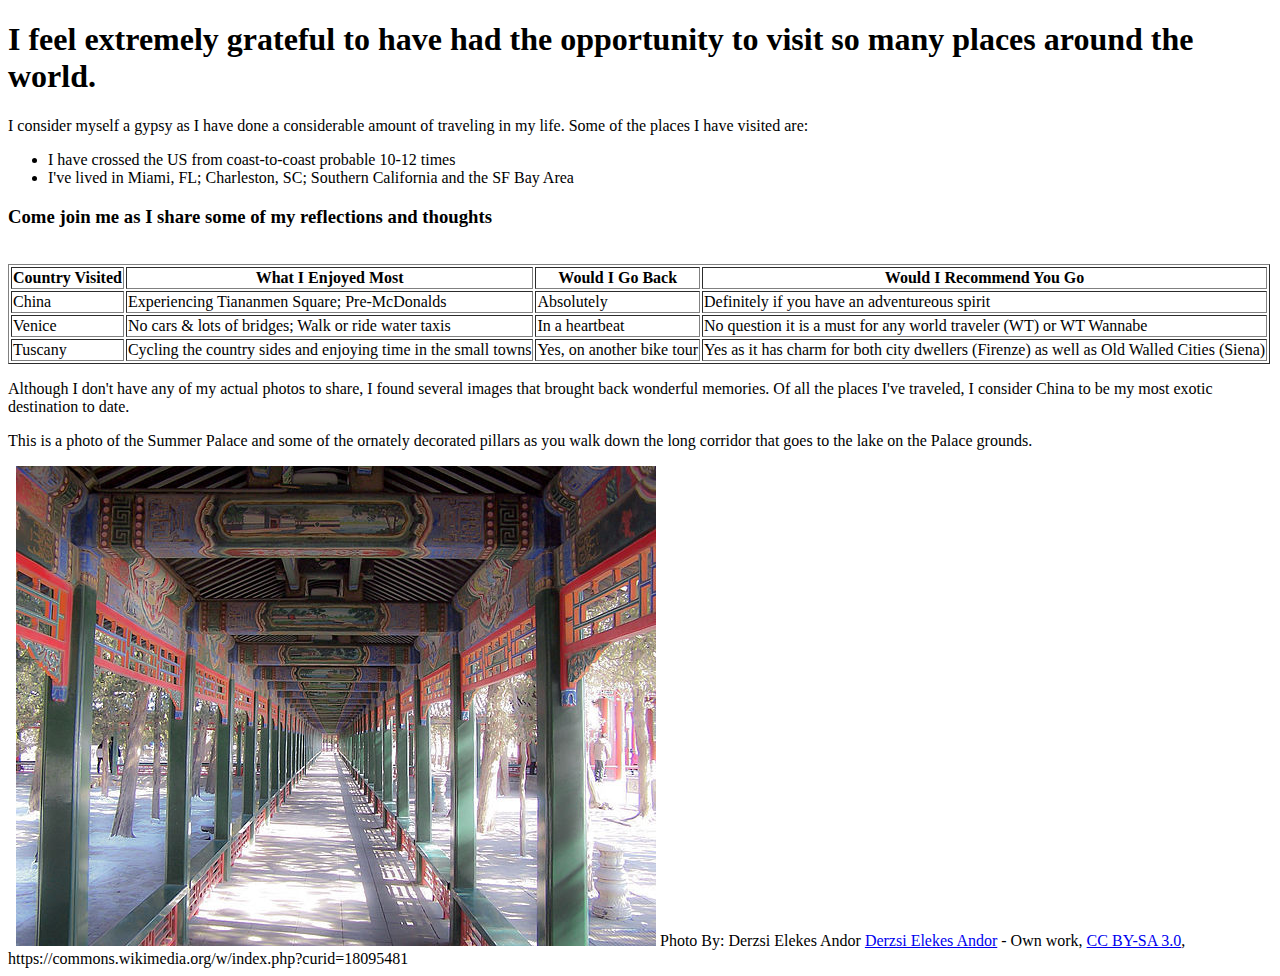
<file: been_there.html>
<!DOCTYPE html>
<html>
<head>
	<title>Places I've Been</title>
</head>
<body>
<h1>I feel extremely grateful to have had the opportunity to visit so many places around the world.</h1>
<p>I consider myself a gypsy as I have done a considerable amount of traveling in my life. Some of the places I have visited are:</p>
<ul>
	<li>I have crossed the US from coast-to-coast probable 10-12 times</li>
	<li>I've lived in Miami, FL; Charleston, SC; Southern California and the SF Bay Area</li>
</ul>
<h3>Come join me as I share some of my reflections and thoughts</h3>
&nbsp;
<table border="1">
	<tr>
		<th>Country Visited</th>
		<th>What I Enjoyed Most</th>
		<th>Would I Go Back</th>
		<th>Would I Recommend You Go</th>
	</tr>
	<tr>
		<td>China</td>
		<td>Experiencing Tiananmen Square; Pre-McDonalds</td>
		<td>Absolutely</td>
		<td>Definitely if you have an adventureous spirit</td>
	</tr>
	<tr>
		<td>Venice</td>
		<td>No cars & lots of bridges; Walk or ride water taxis</td>
		<td>In a heartbeat</td>
		<td>No question it is a must for any world traveler (WT) or WT Wannabe</td>
	<tr>
		<td>Tuscany</td>
		<td>Cycling the country sides and enjoying time in the small towns</td>
		<td>Yes, on another bike tour</td>
		<td>Yes as it has charm for both city dwellers (Firenze) as well as Old Walled Cities (Siena)</td>
	</tr>
</table>
<p>Although I don't have any of my actual photos to share, I found several images that brought back wonderful memories. Of all the places I've traveled, I consider China to be my most exotic destination to date.</p>

<p>This is a photo of the Summer Palace and some of the ornately decorated pillars as you walk down the long corridor that goes to the lake on the Palace grounds.</p>
&nbsp;
<img src="Summer_Palace_Beijing.jpg" alt="A ornately decorated walking corridor at the Summer Palace outside of Bejiing, China.">
Photo By: Derzsi Elekes Andor
<a href="//commons.wikimedia.org/wiki/User:Derzsi_Elekes_Andor" title="User:Derzsi Elekes Andor">Derzsi Elekes Andor</a> - <span class="int-own-work" lang="en">Own work</span>, <a href="http://creativecommons.org/licenses/by-sa/3.0" title="Creative Commons Attribution-Share Alike 3.0">CC BY-SA 3.0</a>, https://commons.wikimedia.org/w/index.php?curid=18095481
</body>
</html>
</file>
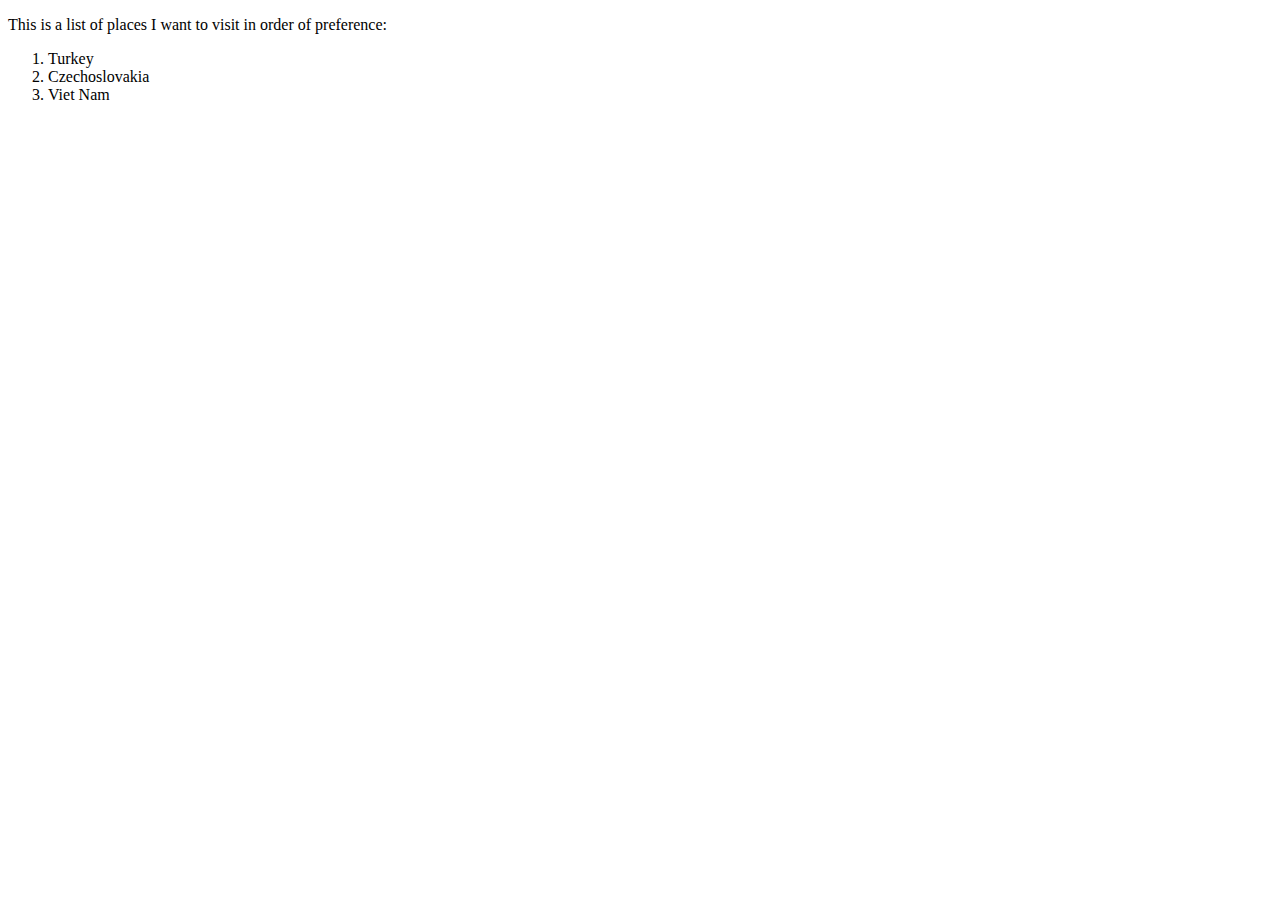
<file: bucket_list.html>
<!DOCTYPE html>
<html>
<head>
	<title>Bucket List</title>
</head>
<body>
<p>This is a list of places I want to visit in order of preference:</p>
<ol>
	<li>Turkey</li>
	<li>Czechoslovakia</li>
	<li>Viet Nam</li>
</ol>
</body>
</html>
</file>
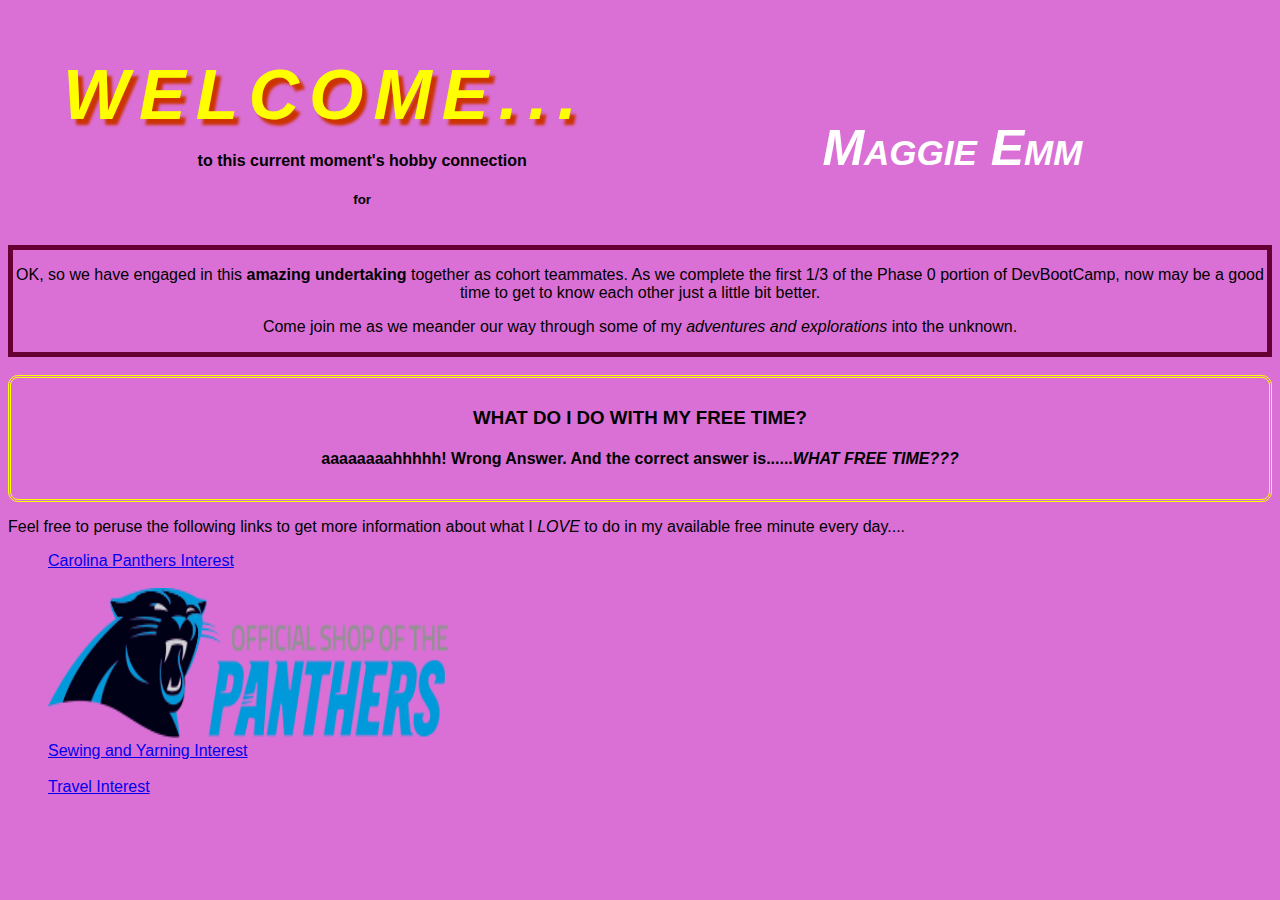
<file: index2.html>
<!DOCTYPE html>
<html lang="en">

<head>
  <meta charset="UTF-8">
  <title>Maggie-Emm Website</title>
  <link rel="stylesheet" type="text/css" href="hobby_styles.css">
</head>

<body>

<h1>Welcome...</h1>
  <p>
    <aside class="welcome">
      <h4>to this current moment's hobby connection</h4>
      <h5>for</h5>
    </aside>
  </p>
<h2>Maggie Emm</h2>
  <section id="preamble">
    <p>OK, so we have engaged in this <strong>amazing undertaking </strong>together as cohort teammates. As we complete the first 1/3 of the Phase 0 portion of DevBootCamp, now may be a good time to get to know each other just a little bit better.</p>
    <p>Come join me as we meander our way through some of my <i>adventures and explorations</i> into the unknown.</p> 
  </section>
  <br>
  <section id="intro">
    <h3>WHAT DO I DO WITH MY FREE TIME?</h3>
    <h4><strong>aaaaaaaahhhhh!</strong> Wrong Answer. And the correct answer is......<strong><i>WHAT FREE TIME???</i></strong></h4>
  </section>
  <div><p>Feel free to peruse the following links to get more information about what I <em><i>LOVE</i></em> to do in my available free minute every day....</p>
    <ul>
      <li><a href="panthers.html">Carolina Panthers Interest</a></li><br>
      <li><img src="panthers_logo.png" alt="Carolina Panthers Logo" width="400" height="150"></li>
      <li><a href="sew_yarn.html">Sewing and Yarning Interest</a></li><br>
      <li><a href="travel.html">Travel Interest</a></li><br>
    </ul> 
  </div>
</body>
</html>
</file>
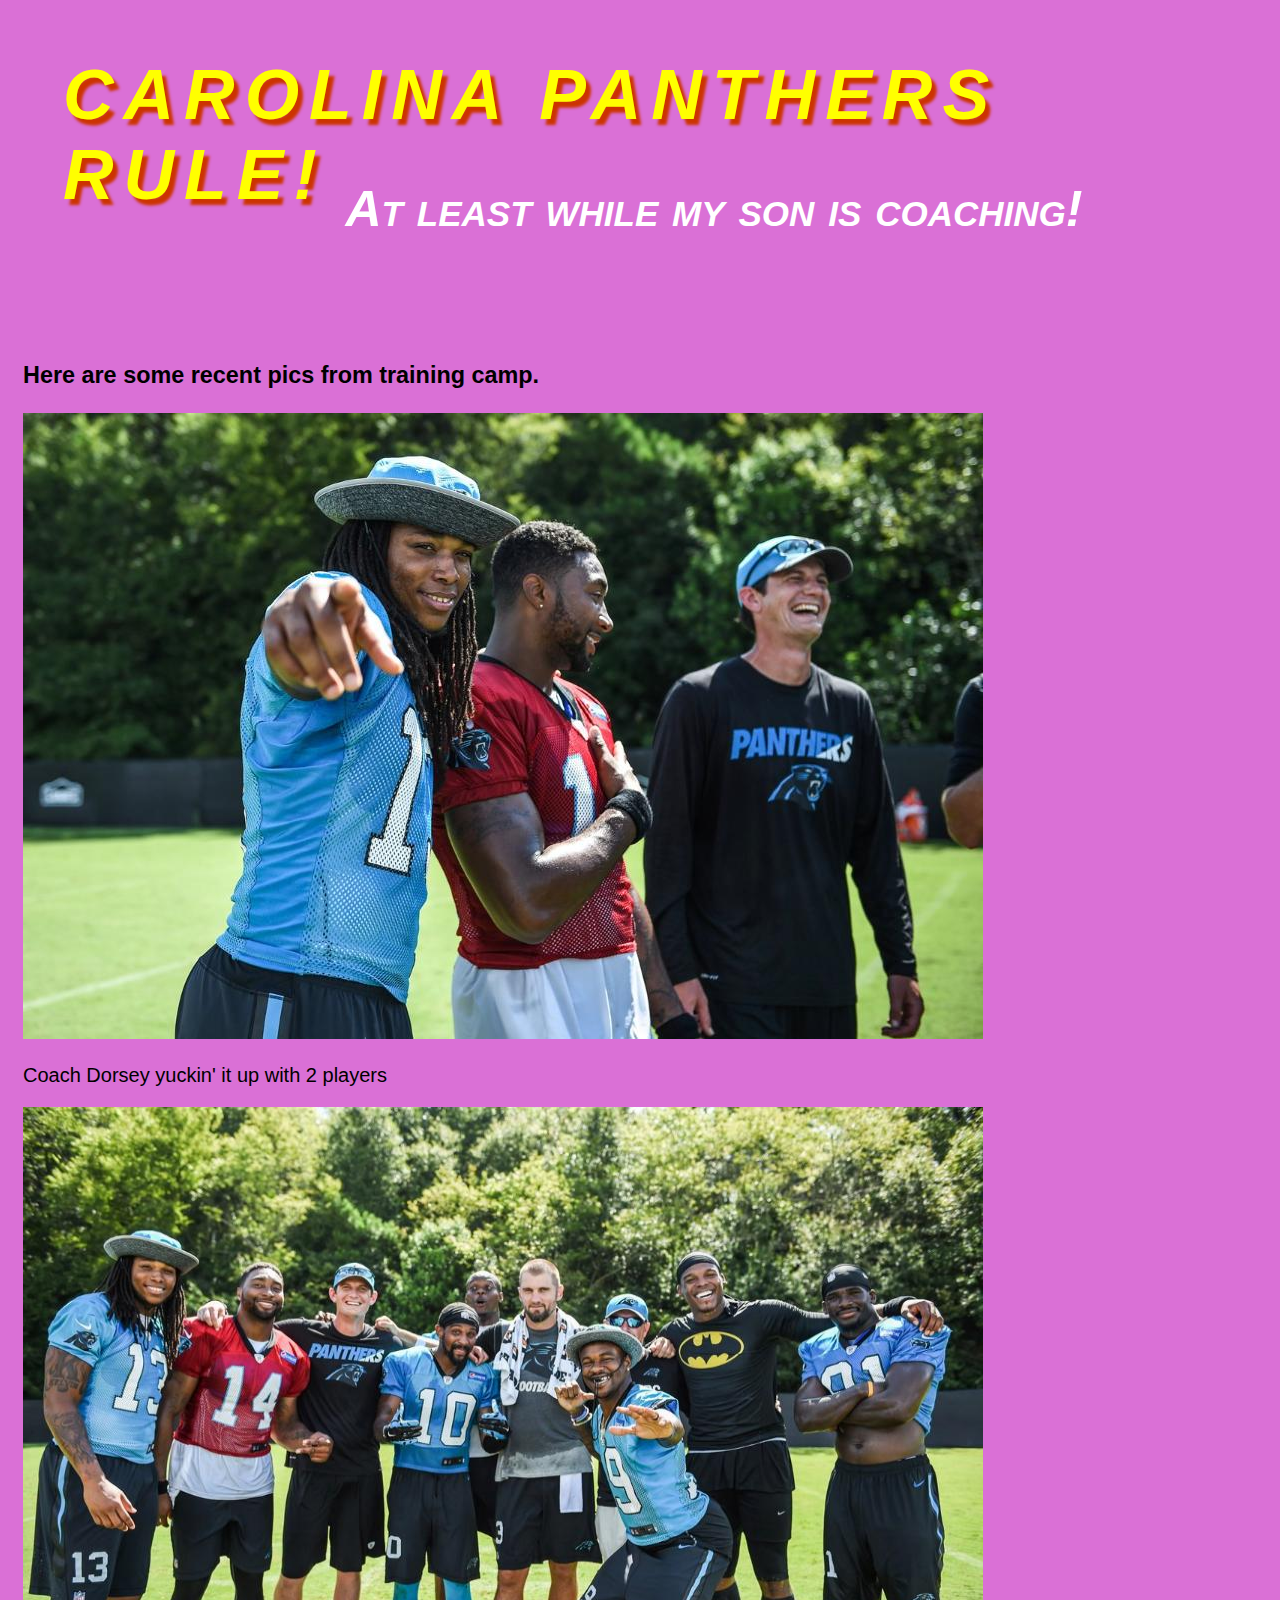
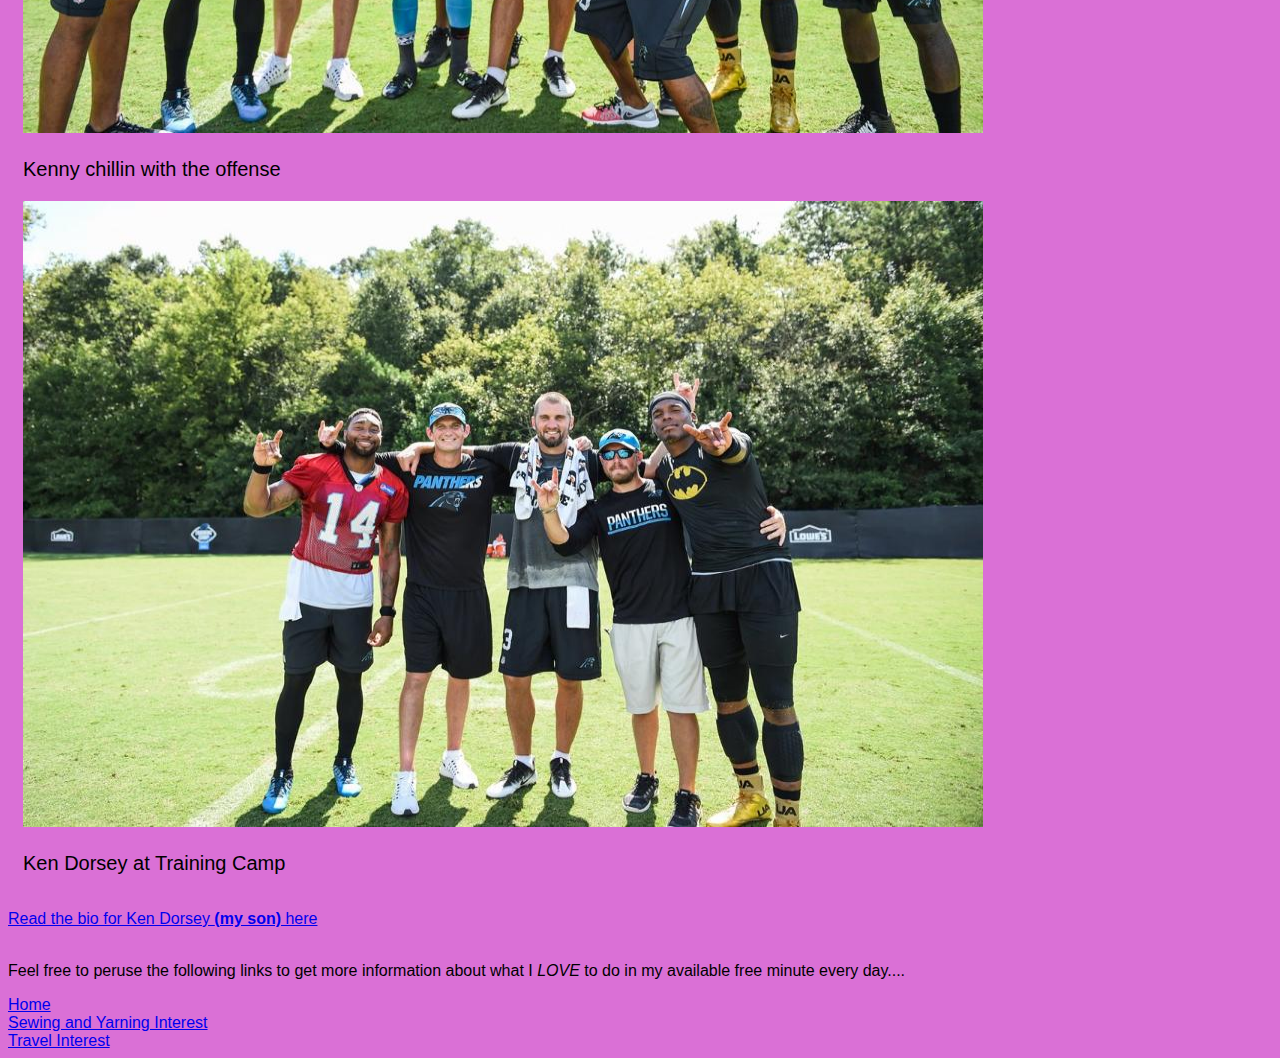
<file: panthers.html>
<!DOCTYPE html>
<html lang="en">
<head>
	<meta charset="utf-8">
	<title>GO PANTHERS!!!</title>
	<link rel="stylesheet" type="text/css" href="hobby_styles.css">
</head>
<body>
<header>
	<h1>Carolina Panthers <br><i><strong>RULE!</strong></i></h1><br>
	<br>
	<h2>At least while my son is coaching!</h2>
</header>
<br>
<section id="photos">
	<h3>Here are some recent pics from training camp.</h3>
			<img src="KK_TrngCamp2016.FamilyDay.jpg" alt="Coach Dorsey yuckin it up with 2 players" width="960" height="626">
			<p>Coach Dorsey yuckin' it up with 2 players</p>
			<img src="KK_TrngCamp2016.Players.jpg" alt="Kenny chillin with the offense" width="960" height="626">	
			<p>Kenny chillin with the offense</p>
			<img src="KK_TrngCamp2016.Players2.jpg" alt="Ken Dorsey at Training Camp" width="960" height="626">
			<p>Ken Dorsey at Training Camp</p>
</section>
<div>
	<a href="http://www.panthers.com/team/coaches/ken-dorsey/bba285e8-fc3b-4e30-9a67-97134ef00f7b">Read the bio for Ken Dorsey <strong>(my son)</strong> here</a>
</div>
<br>
<footer>
	<p>Feel free to peruse the following links to get more information about what I <em><i>LOVE</i></em> to do in my available free minute every day....</p>
		<nav>
      		<a href="index2.html">Home</a><br>
      		<a href="sew_yarn.html">Sewing and Yarning Interest</a><br>
      		<a href="travel.html">Travel Interest</a><br>
    	</nav>
</footer>
</body>
</html>
</file>
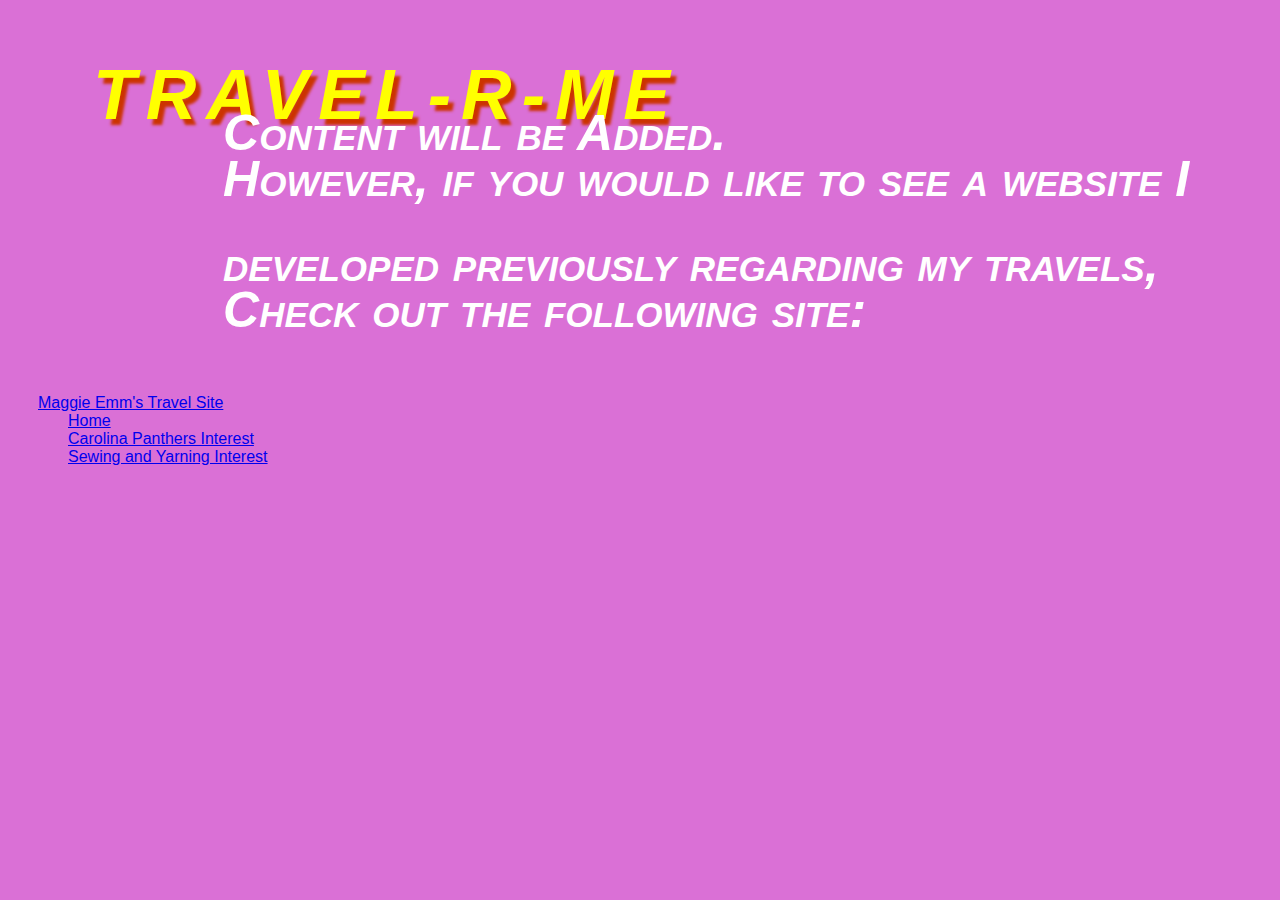
<file: travel.html>
<!DOCTYPE html>
<html lang="en">

<head>
	<meta charset="utf-8">
	<title>Here, There, Everywhere!</title>
	<link rel="stylesheet" type="text/css" href="sew_styles.css">
</head>

<body>

<header>
	<h1>Travel-R-Me</h1>
</header>

<main>
	<h2>Content will be Added.</h2><br>
	<h2>However, if you would like to see a website I developed previously regarding my travels,</h2>
	<br>
	<h2>Check out the following site:</h2>
		<a href="index.html">Maggie Emm's Travel Site</a><br>
</main>

<footer>
  <nav class="bullets">
	<a href="index2.html">Home</a><br>
	<a href="panthers.html">Carolina Panthers Interest</a><br>
	<a href="sew_yarn.html">Sewing and Yarning Interest</a><br>
  </nav>	
</footer>

</body>
</html>
</file>
<file: hobby_styles.css>
html {
	background-color: #DA70D6;
	font-family: helvetica;
}

h1 {
	font-size: 70px;
	color: #ffff00;
	text-transform: uppercase;
	text-decoration: blink;
	font-style: oblique;
	font-weight: bold;
	letter-spacing: 10px;
	text-shadow: 5px 6px 3px #cc3300;
	display: block;
	margin: 55px;
}

h5 {
	text-align: center;
}

.welcome {
	display: inline-block;
	margin-left: 15%;
	margin-top: -8%;
}

h2 {
	display: block;
	float: right;
	position: relative;
	margin-right: 15%;
	margin-top: -10%;
	font-size: 50px;
	font-weight: bold;
	font-variant: small-caps;
	font-style: italic;
	color: white;
}

#preamble {
	border: #660033 solid 5px;
	text-align: center;
	font-family: "Comic Sans MS", cursive, sans-serif; 
}

#intro {
	border: yellow double 3px;
	border-radius: 10px;
	padding: 10px;
	text-align: center;
	list-style: inside;
}

a:visited {
	color: #00ff00
}

ul {
	list-style: none;
}

.bullets {
	list-style: none;
}

#photos {
	padding: 15px;
	font-size: 20px;
}

}
@media screen and (min-width: 500px) {
  img {
    width: 40%;
    height: 40%;
  }
</file>
<file: sew_styles.css>
html {
	background-color: #DA70D6;
	font-family: helvetica;
	margin-left: 30px;
}

h1 {
	font-size: 70px;
	color: #ffff00;
	text-transform: uppercase;
	text-decoration: blink;
	font-style: oblique;
	font-weight: bold;
	letter-spacing: 10px;
	text-shadow: 5px 6px 3px #cc3300;
	display: block;
	margin: 55px;
}

h2 {
	display: block;
	position: relative;
	margin-left: 15%;
	margin-top: -8%;
	font-size: 50px;
	line-height: 85px;
	font-weight: bold;
	font-variant: small-caps;
	font-style: italic;
	color: white;
}

/*p {
	border: 10px;
	text-align: justify;
}*/

a:visited {
	color: #00ff00
}

nav {
	margin-left: 30px;
}
</file>
